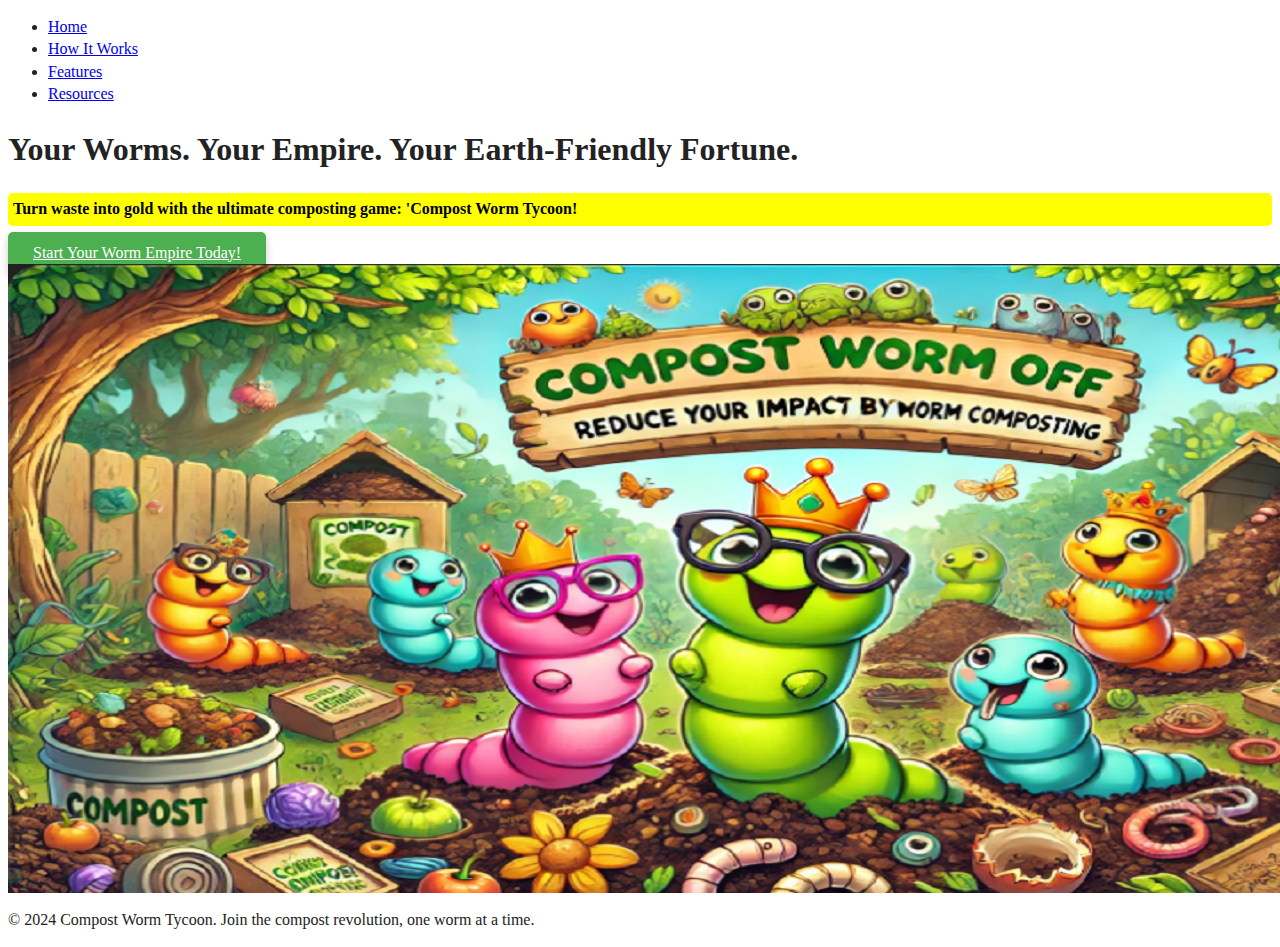
<file: index.html>
<!DOCTYPE html>
<html lang="en">
<head>
  <meta charset="UTF-8"> <!-- This sets the character encoding so the browser knows how to display text -->
  <meta name="viewport" content="width=device-width, initial-scale=1.0"> <!-- Makes sure the page looks good on phones and big screens -->
  <title>Compost Worm Tycoon</title> <!-- The tab name up top -->
  <link rel="stylesheet" href="css/style.css"> <!-- Hooking up the CSS file to style this page -->
</head>
<body>
<!-- Header Section -->
<header>
  <nav>
    <ul>
      <li><a href="index.html">Home</a></li> <!-- Link back to the home page -->
      <li><a href="how-it-works.html">How It Works</a></li> <!-- Explains how to play the game -->
      <li><a href="features.html">Features</a></li> <!-- All the dope features in the game -->

      <li class="dropdown"> <!-- Dropdown menu begins here -->
        <a href="#">Resources</a> <!-- Dropdown main link -->
        <ul class="dropdown-menu">
          <li><a href="survey.html">Take Our Survey</a></li> <!-- Link to Survey -->
          <li><a href="signup.html">Sign Up</a></li> <!-- Link to Sign Up -->
        </ul>
      </li>
    </ul>
  </nav>

</header>

<!-- Text Section -->
<section id="hero-text"> <!-- This is where the headline and button live -->
  <h1>Your Worms. Your Empire. Your Earth-Friendly Fortune.</h1> <!-- Big bold headline to catch attention -->
  <p class="highlight">Turn waste into gold with the ultimate composting game: 'Compost Worm Tycoon!</p> <!-- Quick pitch to let folks know why they should care -->
  <a href="signup.html" id="cta-button">Start Your Worm Empire Today!</a>

</section>

<!-- Image Section -->
<section id="hero-image"> <!-- The section showing off the game image -->
  <img src="img/main-page-image.png" alt="Compost Worm Tycoon Graphic"> <!-- Your main image showing off those cute worms -->
</section>

<!-- Footer Section -->
<footer>
  <p>© 2024 Compost Worm Tycoon. Join the compost revolution, one worm at a time.</p> <!-- Footer keeps it simple with a little branding -->
</footer>
<script src="js/app.js" defer></script>
</body>
</html>
</file>
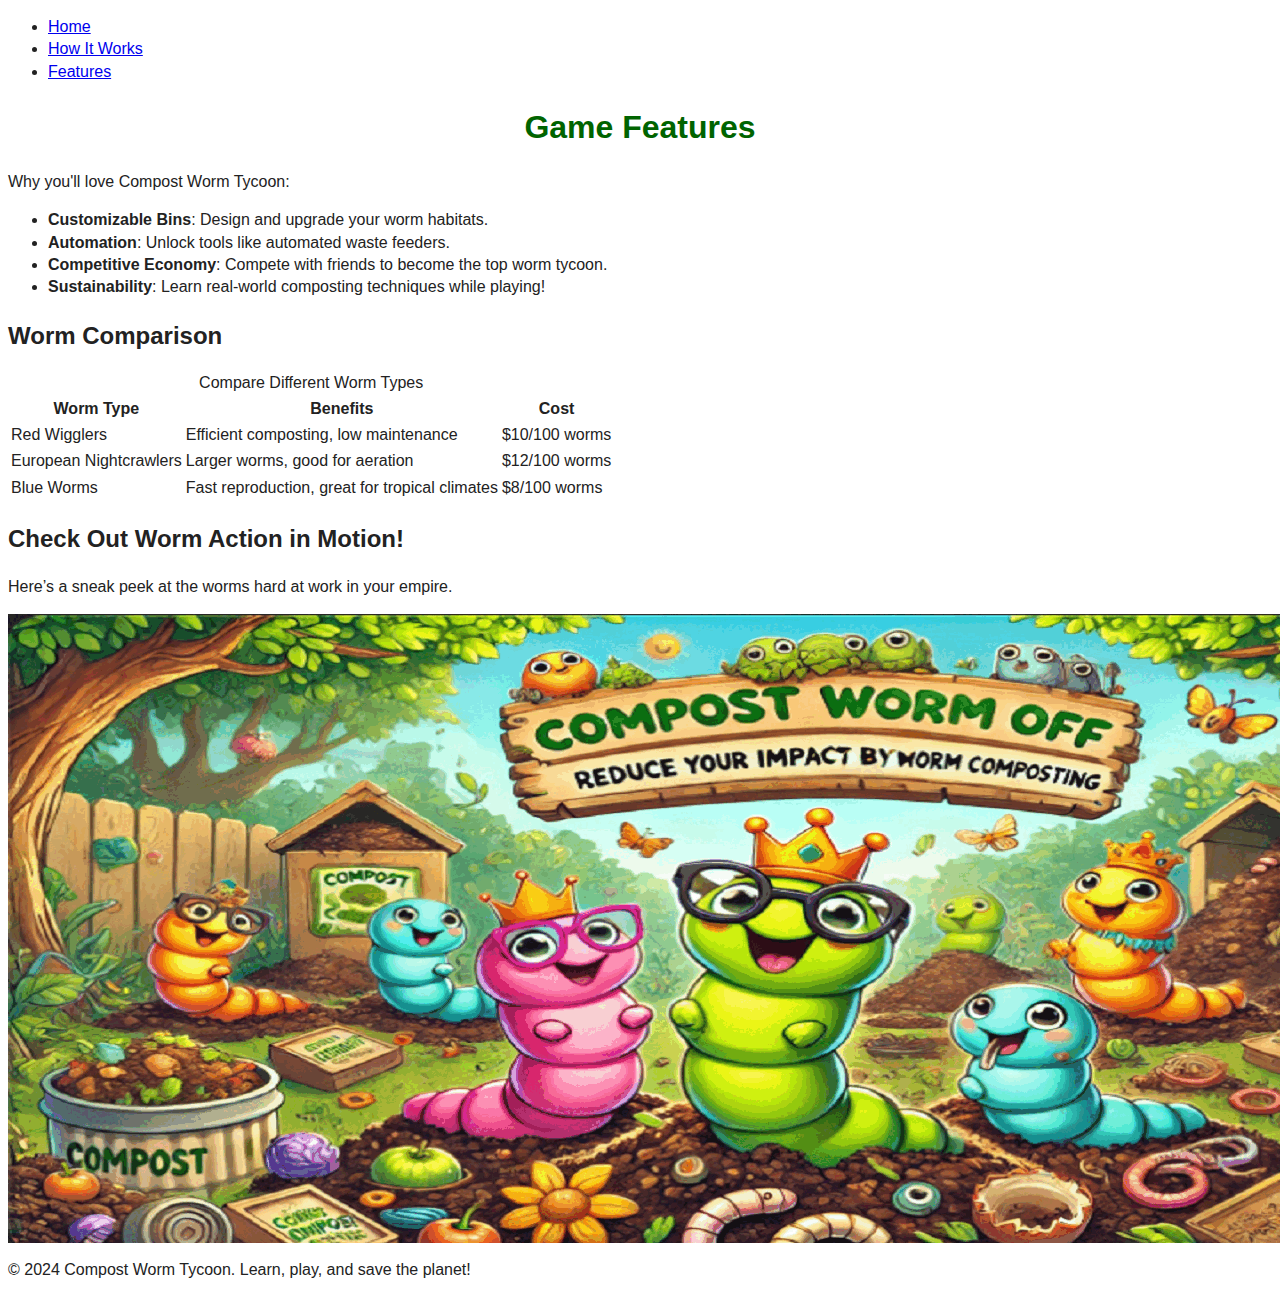
<file: features.html>
<!DOCTYPE html>
<html lang="en">
<head>
  <meta charset="UTF-8">
  <meta name="viewport" content="width=device-width, initial-scale=1.0">
  <title>Game Features</title>
  <link rel="stylesheet" href="css/style.css"> <!-- Link to the CSS -->

  <style>
    body {
      font-family: Arial, sans-serif;
    }

    h1 {
      color: darkgreen;
      text-align: center;
    }
  </style>

</head>
<body>
<!-- Navigation Menu -->
<header>
  <nav>
    <ul>
      <li><a href="index.html">Home</a></li>
      <li><a href="how-it-works.html">How It Works</a></li>
      <li><a href="features.html">Features</a></li>
    </ul>
  </nav>
</header>

<!-- Main Section -->
<main>
  <h1>Game Features</h1>
  <p>Why you'll love Compost Worm Tycoon:</p>
  <ul>
    <li><strong>Customizable Bins</strong>: Design and upgrade your worm habitats.</li>
    <li><strong>Automation</strong>: Unlock tools like automated waste feeders.</li>
    <li><strong>Competitive Economy</strong>: Compete with friends to become the top worm tycoon.</li>
    <li><strong>Sustainability</strong>: Learn real-world composting techniques while playing!</li>
  </ul>
  <section id="comparison-table">
    <h2>Worm Comparison</h2>
    <table>

      <caption>Compare Different Worm Types</caption>

      <thead>
      <tr>
        <th>Worm Type</th>
        <th>Benefits</th>
        <th>Cost</th>
      </tr>
      </thead>
      <tbody>
      <tr>
        <td>Red Wigglers</td>
        <td>Efficient composting, low maintenance</td>
        <td>$10/100 worms</td>
      </tr>
      <tr>
        <td>European Nightcrawlers</td>
        <td>Larger worms, good for aeration</td>
        <td>$12/100 worms</td>
      </tr>
      <tr>
        <td>Blue Worms</td>
        <td>Fast reproduction, great for tropical climates</td>
        <td>$8/100 worms</td>
      </tr>
      </tbody>
    </table>
    <!-- Add the GIF Section Here -->
    <section id="worm-action">
      <h2>Check Out Worm Action in Motion!</h2>
      <p>Here’s a sneak peek at the worms hard at work in your empire.</p>
      <img id="features-gif" src="img/ezgif.com-animated-gif-maker.gif" alt="Worm action GIF">
  </section>


</main>

<!-- Footer -->
<footer>
  <p>© 2024 Compost Worm Tycoon. Learn, play, and save the planet!</p>
</footer>
<script src="js/app.js" defer></script>
</body>
</html>
</file>
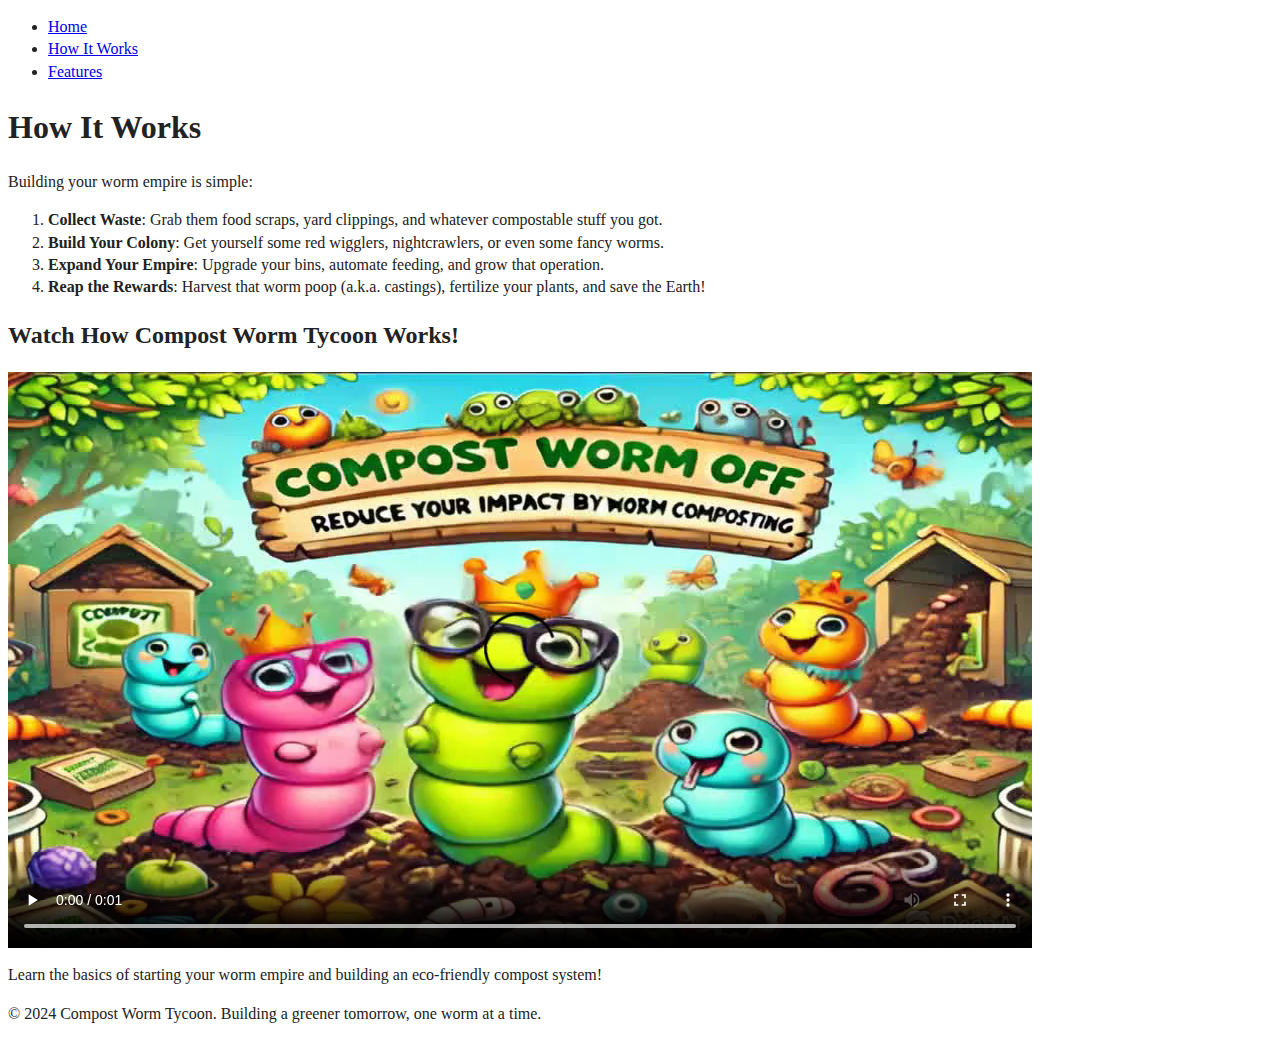
<file: how-it-works.html>
<!DOCTYPE html>
<html lang="en">
<head>
  <meta charset="UTF-8">
  <meta name="viewport" content="width=device-width, initial-scale=1.0">
  <title>How It Works</title>
  <link rel="stylesheet" href="css/style.css"> <!-- Hookin' up the CSS file to make it look fresh -->
</head>
<body>
<!-- The top part of the page where folks can click links to bounce around -->
<header>
  <nav>
    <ul>
      <li><a href="index.html">Home</a></li> <!-- Takes you back to the main page -->
      <li><a href="how-it-works.html">How It Works</a></li> <!-- You already here -->
      <li><a href="features.html">Features</a></li> <!-- What makes this game pop -->
    </ul>
  </nav>
</header>

<!-- The main part of the page where all the good info goes -->
<main>
  <h1>How It Works</h1>
  <p>Building your worm empire is simple:</p>
  <!-- List of steps to become the Worm Tycoon -->
  <ol>
    <li><strong>Collect Waste</strong>: Grab them food scraps, yard clippings, and whatever compostable stuff you got.</li>
    <li><strong>Build Your Colony</strong>: Get yourself some red wigglers, nightcrawlers, or even some fancy worms.</li>
    <li><strong>Expand Your Empire</strong>: Upgrade your bins, automate feeding, and grow that operation.</li>
    <li><strong>Reap the Rewards</strong>: Harvest that worm poop (a.k.a. castings), fertilize your plants, and save the Earth!</li>
  </ol>
  <!-- Adding my video -->
  <section id="how-it-works-video">
    <h2>Watch How Compost Worm Tycoon Works!</h2>
    <video controls>
      <source src="videos/video.mp4" type="video/mp4">
      Your browser does not support the video tag.
    </video>
    <p>Learn the basics of starting your worm empire and building an eco-friendly compost system!</p>
  </section>

</main>

<!-- Footer's just a little goodbye note at the bottom -->
<footer>
  <p>© 2024 Compost Worm Tycoon. Building a greener tomorrow, one worm at a time.</p>
</footer>
<script src="js/app.js" defer></script>
</body>
</html>
</file>
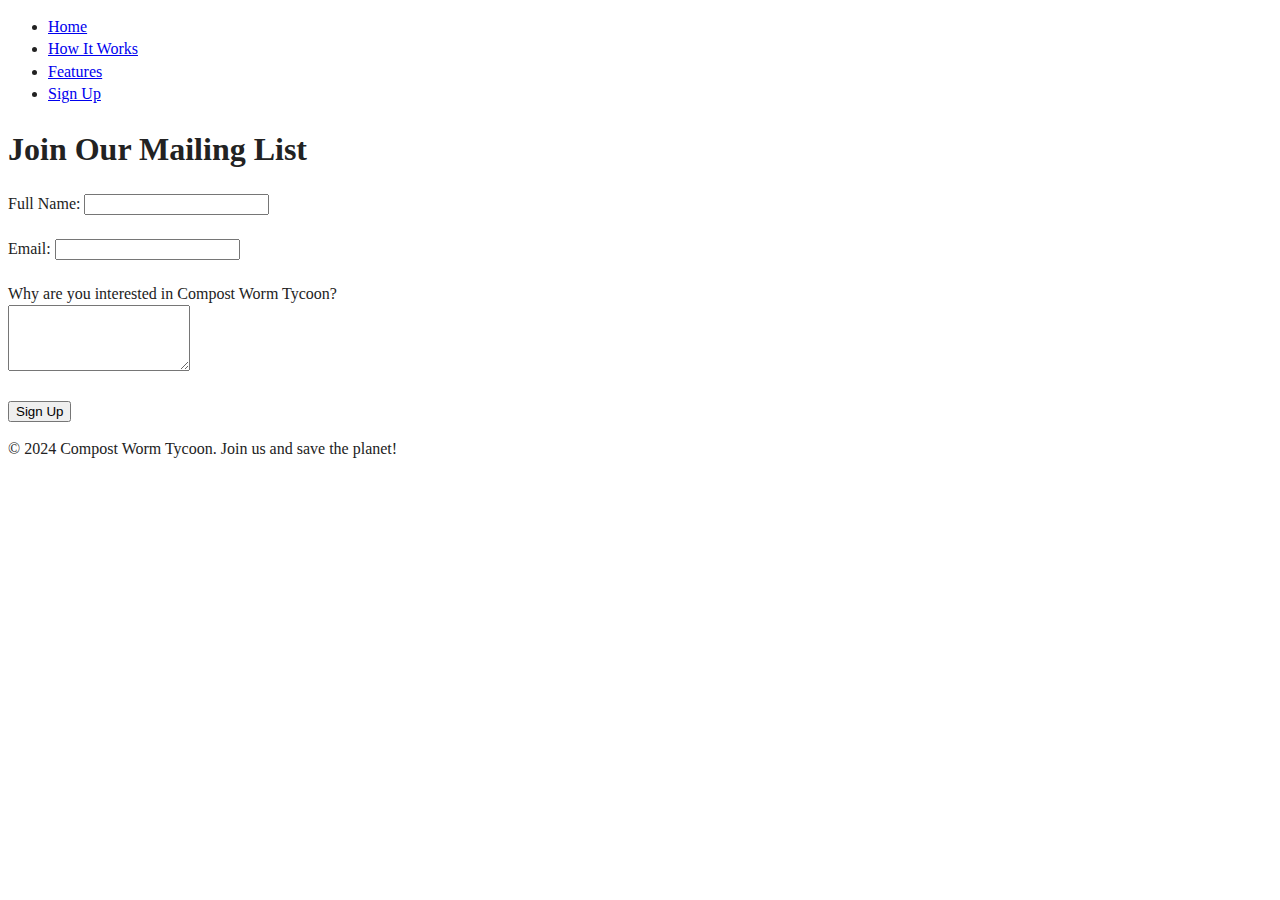
<file: signup.html>
<!DOCTYPE html>
<html lang="en">
<head>
  <meta charset="UTF-8">
  <meta name="viewport" content="width=device-width, initial-scale=1.0">
  <title>Sign Up</title>
  <link rel="stylesheet" href="css/style.css">
</head>
<body>
<!-- Header Section -->
<header>
  <nav>
    <ul>
      <li><a href="index.html">Home</a></li>
      <li><a href="how-it-works.html">How It Works</a></li>
      <li><a href="features.html">Features</a></li>
      <li><a href="signup.html">Sign Up</a></li>
    </ul>
  </nav>
</header>

<!-- Signup Form Section -->
<main>
  <h1>Join Our Mailing List</h1>
  <form action="submit.html" method="POST">
    <label for="name">Full Name:</label>
    <input type="text" id="name" name="name" required><br><br>

    <label for="email">Email:</label>
    <input type="email" id="email" name="email" required><br><br>

    <label for="interest">Why are you interested in Compost Worm Tycoon?</label><br>
    <textarea id="interest" name="interest" rows="4"></textarea><br><br>

    <button type="submit">Sign Up</button>
  </form>
</main>

<!-- Footer Section -->
<footer>
  <p>© 2024 Compost Worm Tycoon. Join us and save the planet!</p>
</footer>
<script src="js/app.js" defer></script>
</body>
</html>
</file>
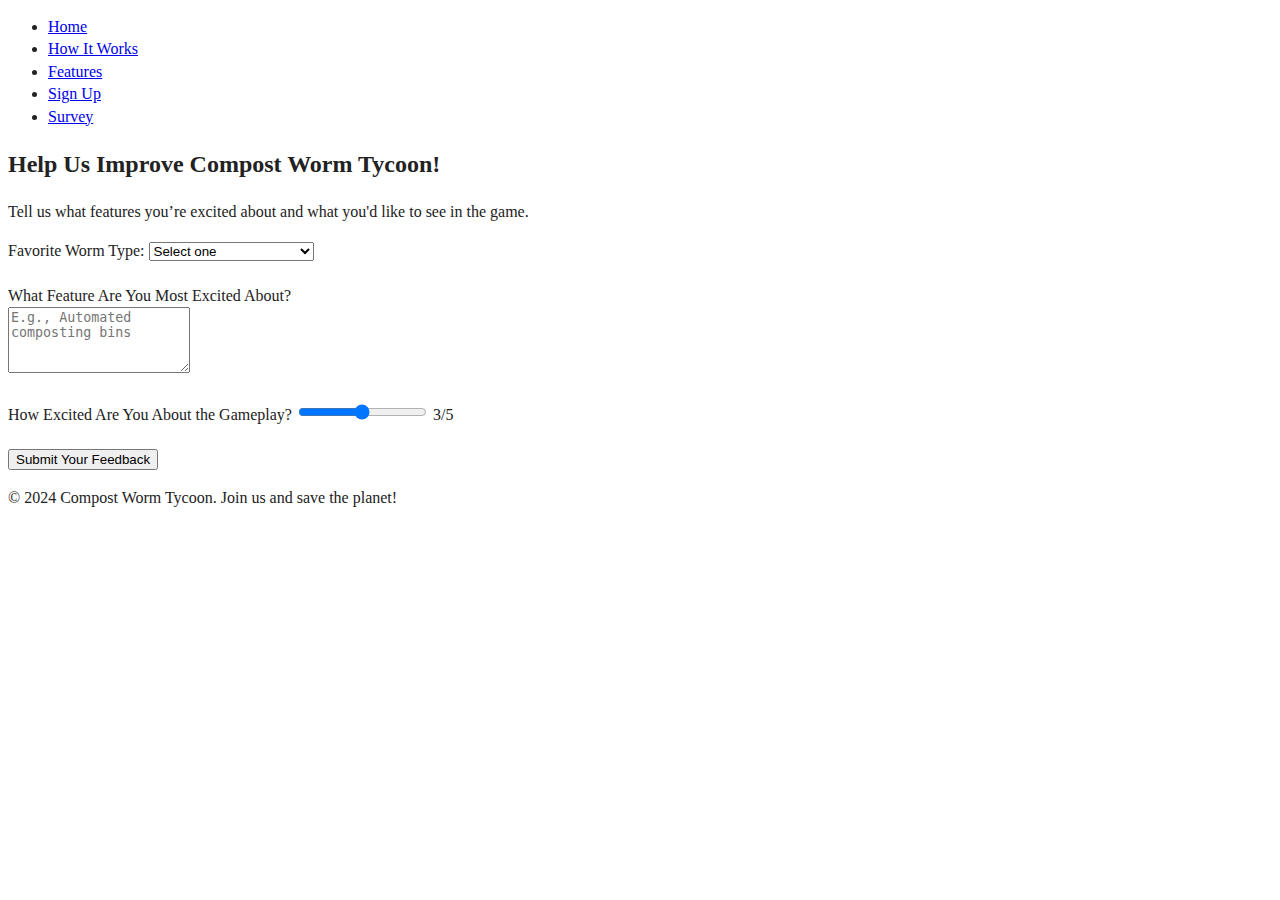
<file: survey.html>
<!DOCTYPE html>
<html lang="en">
<head>
  <meta charset="UTF-8">
  <meta name="viewport" content="width=device-width, initial-scale=1.0">
  <title>Survey - Compost Worm Tycoon</title>
  <link rel="stylesheet" href="css/style.css"> <!-- Hookin' up the CSS to make it look good -->
</head>
<body>
<!-- Header Section -->
<header>
  <nav>
    <ul>
      <li><a href="index.html">Home</a></li> <!-- Back to where it all begins -->
      <li><a href="how-it-works.html">How It Works</a></li> <!-- Breakin' it down for the folks -->
      <li><a href="features.html">Features</a></li> <!-- All the dope game features -->
      <li><a href="signup.html">Sign Up</a></li> <!-- Get folks to join the movement -->
      <li><a href="survey.html">Survey</a></li> <!-- Slide into the survey page -->
    </ul>
  </nav>
</header>

<!-- Survey Section -->
<main>
  <section id="survey">
    <h2>Help Us Improve Compost Worm Tycoon!</h2> <!-- Keepin' it real—askin' for feedback -->
    <p>Tell us what features you’re excited about and what you'd like to see in the game.</p> <!-- Setting the vibe for the survey -->
    <form id="survey-form">
      <!-- Asking about their worm preferences 'cause that's what we do -->
      <label for="favorite-worm">Favorite Worm Type:</label>
      <select id="favorite-worm" name="favorite-worm" required>
        <option value="" disabled selected>Select one</option> <!-- Make sure they gotta pick something -->
        <option value="red-wigglers">Red Wigglers</option> <!-- The compost MVPs -->
        <option value="european-nightcrawlers">European Nightcrawlers</option> <!-- Fancy and effective -->
        <option value="blue-worms">Blue Worms</option> <!-- Tropical, fast, and furious -->
      </select><br><br>

      <!-- What’s on their mind? Let's find out -->
      <label for="most-wanted-feature">What Feature Are You Most Excited About?</label><br>
      <textarea id="most-wanted-feature" name="most-wanted-feature" rows="4" placeholder="E.g., Automated composting bins" required></textarea><br><br>

      <!-- Gauge their excitement with a lil' slider -->
      <label for="gameplay-rating">How Excited Are You About the Gameplay?</label>
      <input type="range" id="gameplay-rating" name="gameplay-rating" min="1" max="5" step="1">
      <span id="rating-display">3</span>/5<br><br>

      <!-- Hit 'em with that button to seal the deal -->
      <button type="submit">Submit Your Feedback</button>
    </form>
  </section>
</main>

<!-- Footer Section -->
<footer>
  <p>© 2024 Compost Worm Tycoon. Join us and save the planet!</p> <!-- Wrapping it up with some good vibes -->
</footer>
<script src="js/app.js" defer></script> <!-- Plugging in the interactivity -->
</body>
</html>
</file>
<file: css/style.css>
/*! HTML5 Boilerplate v9.0.1 | MIT License | https://html5boilerplate.com/ */

/* main.css 3.0.0 | MIT License | https://github.com/h5bp/main.css#readme */
/*
 * What follows is the result of much research on cross-browser styling.
 * Credit left inline and big thanks to Nicolas Gallagher, Jonathan Neal,
 * Kroc Camen, and the H5BP dev community and team.
 */

/* ==========================================================================
   Base styles: opinionated defaults
   ========================================================================== */

html {
  color: #222;
  font-size: 1em;
  line-height: 1.4;
}

/*
 * Remove text-shadow in selection highlight:
 * https://twitter.com/miketaylr/status/12228805301
 *
 * Customize the background color to match your design.
 */

::-moz-selection {
  background: #b3d4fc;
  text-shadow: none;
}

::selection {
  background: #b3d4fc;
  text-shadow: none;
}

/*
 * A better looking default horizontal rule
 */

hr {
  display: block;
  height: 1px;
  border: 0;
  border-top: 1px solid #ccc;
  margin: 1em 0;
  padding: 0;
}

/*
 * Remove the gap between audio, canvas, iframes,
 * images, videos and the bottom of their containers:
 * https://github.com/h5bp/html5-boilerplate/issues/440
 */

audio,
canvas,
iframe,
img,
svg,
video {
  vertical-align: middle;
}

/*
 * Remove default fieldset styles.
 */

fieldset {
  border: 0;
  margin: 0;
  padding: 0;
}

/*
 * Allow only vertical resizing of textareas.
 */

textarea {
  resize: vertical;
}

/* ==========================================================================
   Author's custom styles
   ========================================================================== */
#hero {
  background-image: url('../img/main-page-image.png'); /* Sets the hero image */
  background-size: cover; /* Ensures the image fully covers the section */
  background-position: center; /* Centers the image nicely */
  color: white; /* Keeps the text readable on the image */
  padding: 50px; /* Adds spacing inside the hero section */
  height: 70vh; /* Sets the section to take 70% of the viewport height */
  display: flex; /* Flexbox for aligning content */
  align-items: center; /* Vertically centers the text */
  justify-content: flex-start; /* Horizontally aligns the text to the left */
}

#hero h1,
#hero p {
  max-width: 50%; /* Limits the text width for better readability */
  margin: 0; /* Removes default margins */
}

#hero h1 {
  font-size: 2.8rem; /* Larger font size for the headline */
  margin-bottom: 20px; /* Adds space below the headline */
}

#hero p {
  font-size: 1.2rem; /* Makes the paragraph readable but smaller than the heading */
  margin-bottom: 20px; /* Adds space between the paragraph and the button */
}

#cta-button {
  font-size: 1rem; /* Standard button text size */
  padding: 12px 25px; /* Adds padding to the button for better usability */
  background-color: #4caf50; /* Earthy green color for the button */
  color: white; /* White text on the button */
  border: none; /* Removes default borders */
  border-radius: 5px; /* Adds smooth rounded corners */
  cursor: pointer; /* Makes the button clickable */
  box-shadow: 0 4px 8px rgba(0, 0, 0, 0.2); /* Adds a subtle shadow for depth */
}

#cta-button:hover {
  background-color: #45a049; /* Slightly darker green when hovered */
}
/* Highlighted text style */
.highlight {
  background-color: yellow; /* Highlight background color */
  color: black; /* Text color */
  padding: 5px; /* Padding around the text */
  border-radius: 5px; /* Rounded corners for a smoother look */
  font-weight: bold; /* Make the text bold */
}

/* Making sure the images stay lined up right and resize smooth */
#image-container {
  text-align: center; /* Centers the image */
  margin-top: 20px; /* Adds some spacing above the image */
}

#image-container img {
  max-width: 100%; /* Ensures the image scales properly */
  height: auto; /* Maintains the aspect ratio */
  border-radius: 5px; /* Optional: Rounds the corners of the image */
}










/* ==========================================================================
   Helper classes
   ========================================================================== */

/*
 * Hide visually and from screen readers
 */

.hidden,
[hidden] {
  display: none !important;
}

/*
 * Hide only visually, but have it available for screen readers:
 * https://snook.ca/archives/html_and_css/hiding-content-for-accessibility
 *
 * 1. For long content, line feeds are not interpreted as spaces and small width
 *    causes content to wrap 1 word per line:
 *    https://medium.com/@jessebeach/beware-smushed-off-screen-accessible-text-5952a4c2cbfe
 */

.visually-hidden {
  border: 0;
  clip: rect(0, 0, 0, 0);
  height: 1px;
  margin: -1px;
  overflow: hidden;
  padding: 0;
  position: absolute;
  white-space: nowrap;
  width: 1px;
  /* 1 */
}

/*
 * Extends the .visually-hidden class to allow the element
 * to be focusable when navigated to via the keyboard:
 * https://www.drupal.org/node/897638
 */

.visually-hidden.focusable:active,
.visually-hidden.focusable:focus {
  clip: auto;
  height: auto;
  margin: 0;
  overflow: visible;
  position: static;
  white-space: inherit;
  width: auto;
}

/*
 * Hide visually and from screen readers, but maintain layout
 */

.invisible {
  visibility: hidden;
}

/*
 * Clearfix: contain floats
 *
 * The use of `table` rather than `block` is only necessary if using
 * `::before` to contain the top-margins of child elements.
 */

.clearfix::before,
.clearfix::after {
  content: "";
  display: table;
}

.clearfix::after {
  clear: both;
}

/* ==========================================================================
   EXAMPLE Media Queries for Responsive Design.
   These examples override the primary ('mobile first') styles.
   Modify as content requires.
   ========================================================================== */

@media only screen and (min-width: 35em) {
  /* Style adjustments for viewports that meet the condition */
}

@media print,
  (-webkit-min-device-pixel-ratio: 1.25),
  (min-resolution: 1.25dppx),
  (min-resolution: 120dpi) {
  /* Style adjustments for high resolution devices */
}

/* ==========================================================================
   Print styles.
   Inlined to avoid the additional HTTP request:
   https://www.phpied.com/delay-loading-your-print-css/
   ========================================================================== */

@media print {
  *,
  *::before,
  *::after {
    background: #fff !important;
    color: #000 !important;
    /* Black prints faster */
    box-shadow: none !important;
    text-shadow: none !important;
  }

  a,
  a:visited {
    text-decoration: underline;
  }

  a[href]::after {
    content: " (" attr(href) ")";
  }

  abbr[title]::after {
    content: " (" attr(title) ")";
  }

  /*
   * Don't show links that are fragment identifiers,
   * or use the `javascript:` pseudo protocol
   */
  a[href^="#"]::after,
  a[href^="javascript:"]::after {
    content: "";
  }

  pre {
    white-space: pre-wrap !important;
  }

  pre,
  blockquote {
    border: 1px solid #999;
    page-break-inside: avoid;
  }

  tr,
  img {
    page-break-inside: avoid;
  }

  p,
  h2,
  h3 {
    orphans: 3;
    widows: 3;
  }

  h2,
  h3 {
    page-break-after: avoid;
  }
}

/* ========================================================================== */
/* Responsive Design */
/* ========================================================================== */

/* Media query for screens smaller than 768px */
@media (max-width: 768px) {
  body {
    font-size: 14px; /* Adjusts font size for smaller screens */
  }

  #hero {
    padding: 20px; /* Reduces padding for the hero section */
    height: auto; /* Allows the section to adapt height dynamically */
  }

  #hero h1 {
    font-size: 2rem; /* Reduces headline size for smaller screens */
  }

  #hero p {
    font-size: 1rem; /* Makes paragraph text smaller */
  }

  #cta-button {
    font-size: 0.9rem; /* Reduces button text size */
    padding: 8px 16px; /* Adjusts padding for a smaller button */
  }

  img {
    width: 100%; /* Ensures images are responsive and fit the screen */
    height: auto; /* Maintains aspect ratio */
  }

  table {
    font-size: 0.9rem; /* Reduces table font size for smaller screens */
  }

  nav ul li {
    display: block; /* Stacks navigation items vertically */
    margin-bottom: 10px; /* Adds space between items */
  }
}
/* ========================================================================== */
/* Dropdown Menu - Keepin' It Clean and Functional */
/* ========================================================================== */

.dropdown {
  position: relative; /* So this acts like a container for dropdown items */
}

.dropdown-menu {
  display: none; /* Hides the dropdown at first */
  position: absolute;
  top: 100%; /* Makes it pop right under the parent menu item */
  left: 0;
  background-color: #fff; /* Fresh white dropdown background */
  padding: 10px;
  border: 1px solid #ccc; /* A lil’ border to keep it sharp */
  box-shadow: 0 4px 8px rgba(0, 0, 0, 0.1); /* Adds some smooth shadow */
  list-style: none; /* No bullets—keep it neat */
  z-index: 1000; /* So it stays on top of everything else */
}

.dropdown-menu li {
  margin: 5px 0; /* Gives space between items so it ain’t cramped */
}

.dropdown-menu li a {
  text-decoration: none; /* No underline on the links */
  color: #222; /* A clean dark color for the text */
  font-size: 0.95rem; /* Adjusts the size just a bit */
}

.dropdown:hover .dropdown-menu {
  display: block; /* This makes the dropdown show up when you hover */
}
</file>
